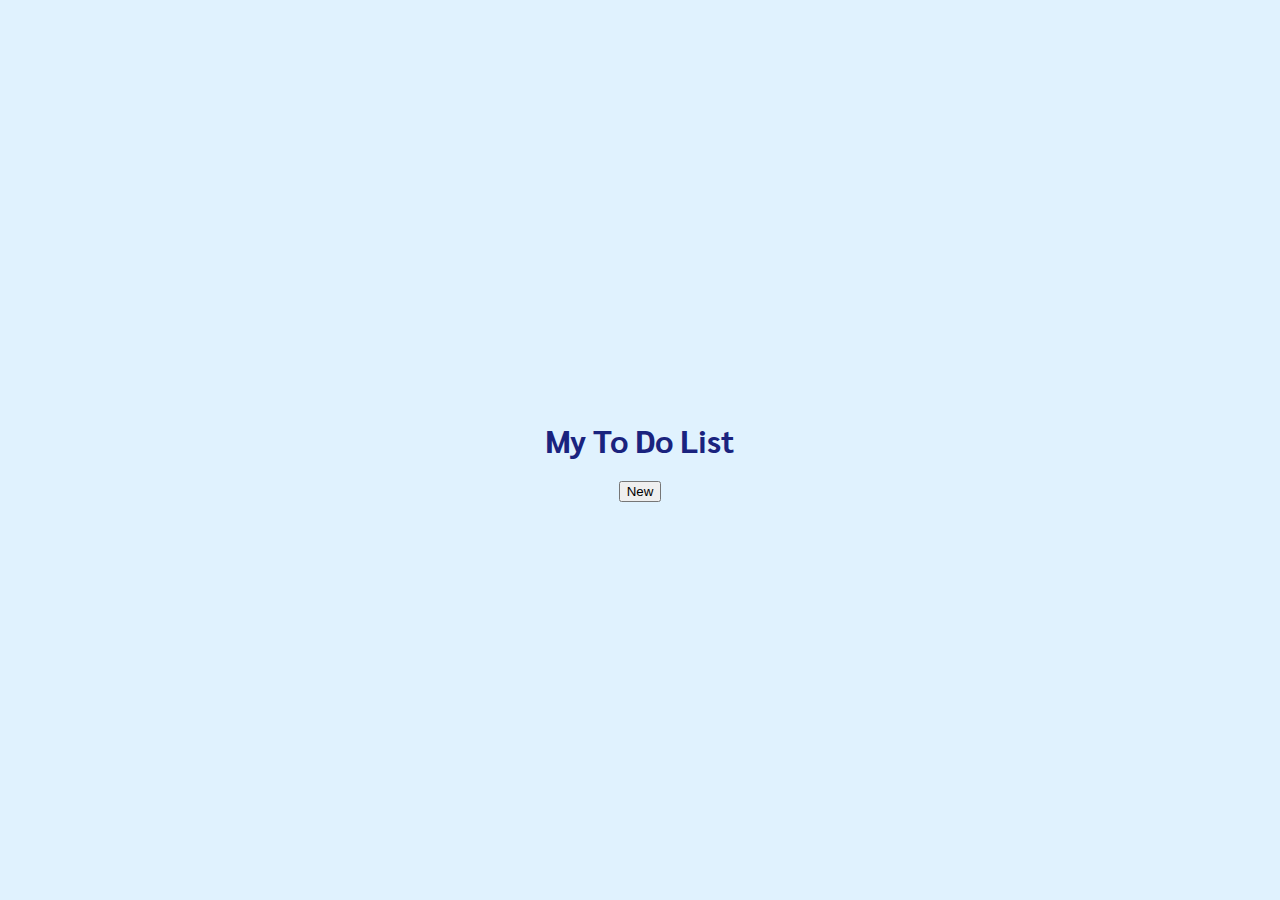
<file: cell03/ex03/index.html>
<!DOCTYPE html>
<html lang="en">
<head>
    <meta charset="UTF-8">
    <title>To Do List</title>
    <style>
        @import url('https://fonts.googleapis.com/css2?family=Sarabun:wght@400;700&display=swap');
        body {
            font-family: 'Sarabun', sans-serif;
            background-color: #e0f2fe;
            display: flex;
            flex-direction: column;
            align-items: center;
            justify-content: center;
            min-height: 100vh;
            margin: 0;
            color: #1a237e;
        } 
    </style>
</head>
<body>
    <h1>My To Do List</h1>
    <button id="newBtn">New</button>
    <div id="ft_list"></div>

    <script src="todo.js"></script>
</body>
</html>
</file>
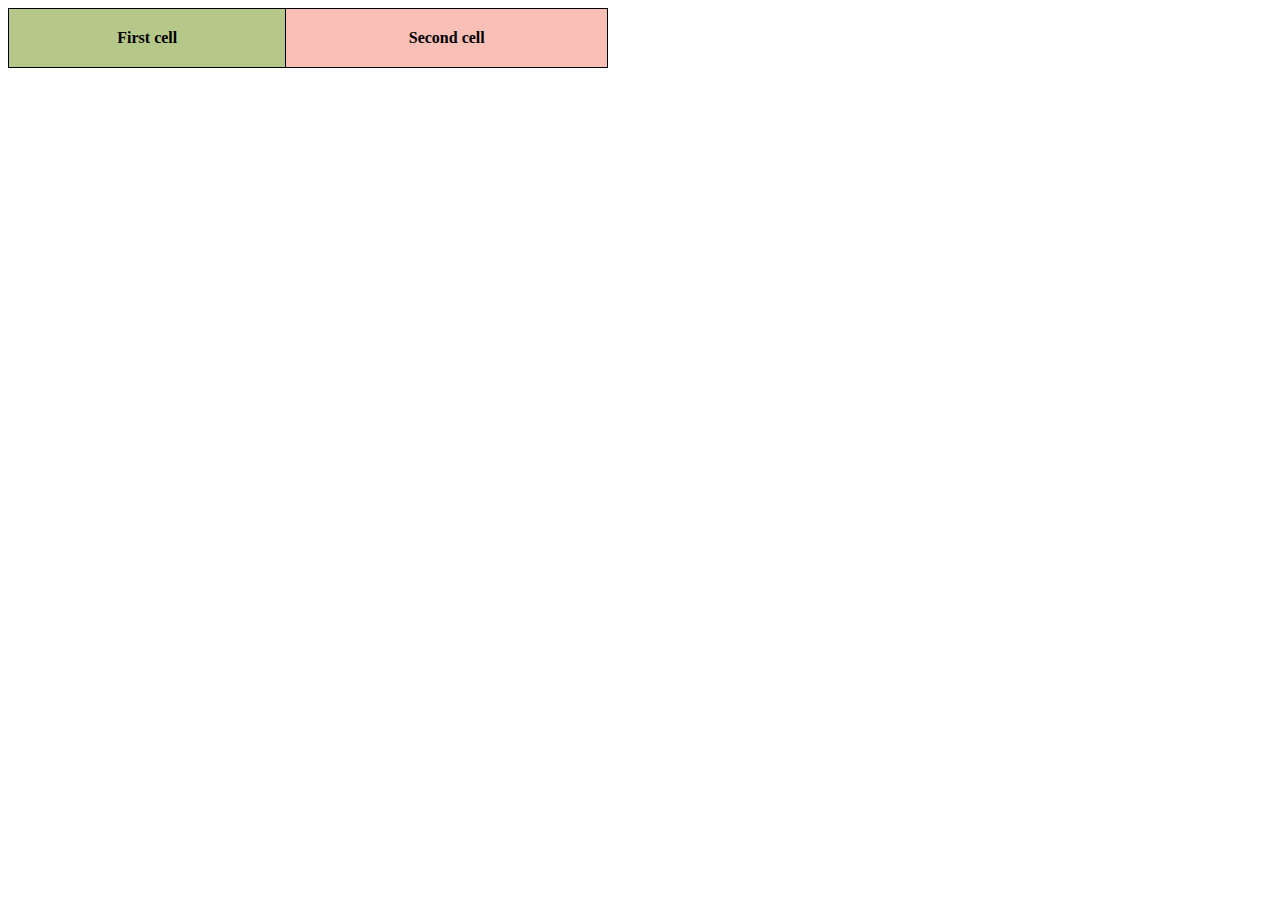
<file: cell01/ex05/tab.html>
<!DOCTYPE html>
<html lang="en">
<head>
    <meta charset="UTF-8">
    <meta name="viewport" content="width=device-width, initial-scale=1.0">
    <title>Document</title>
    <style>
        table {
            width: 600px;
            border-collapse: collapse;
        }
        td {
            border: 1px solid black;
            padding: 20px;
            text-align: center;
            font-weight: bold;
        }
        .cell1 {
            background-color: #b5c789; 
        }
        .cell2 {
            background-color: #f7bfb6;
        }
    </style>
</head>
<body>
    <table>
        <tr>
            <td class="cell1">First cell</td>
            <td class="cell2">Second cell</td>
        </tr>
    </table>    
</body>
</html>
</file>
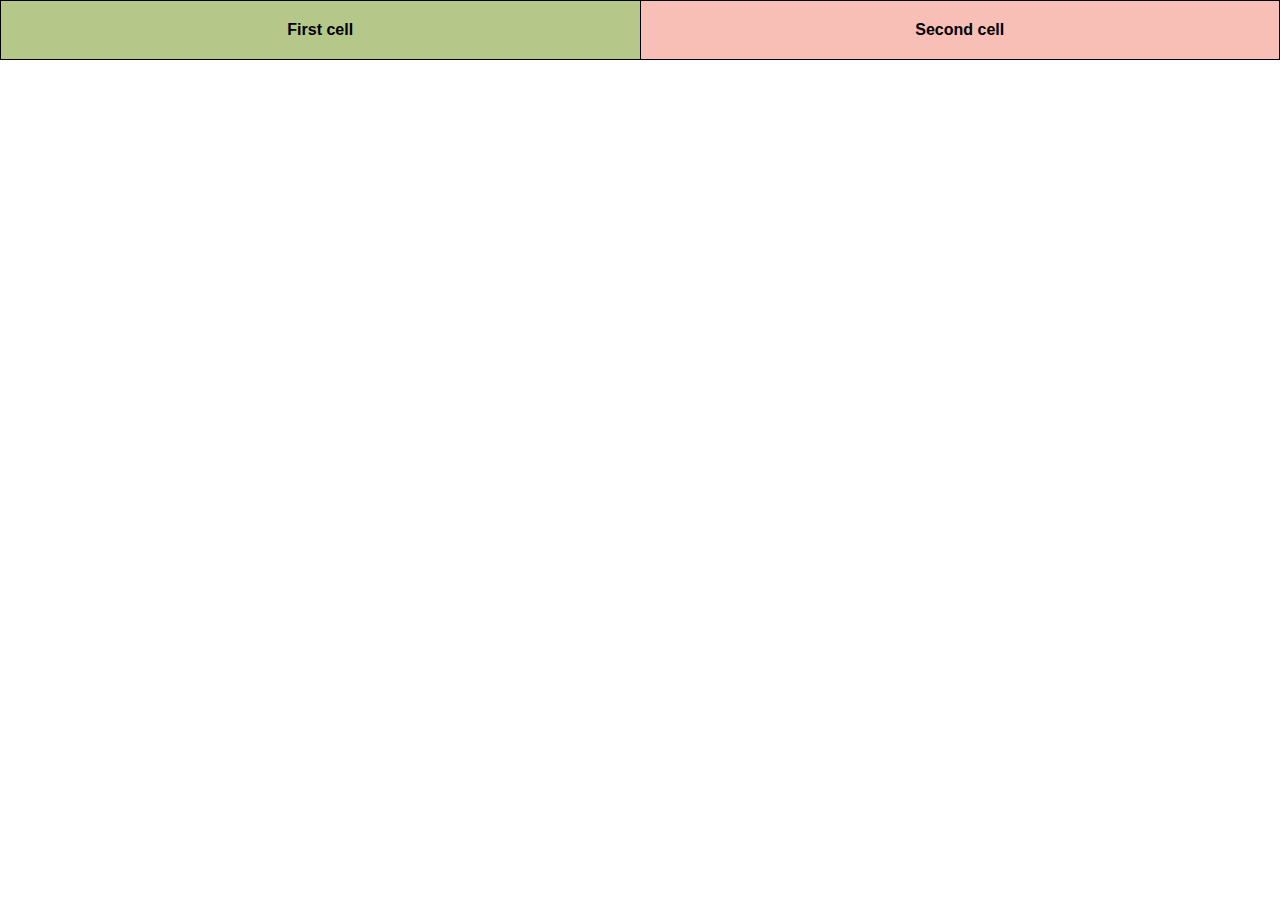
<file: cell01/ex06/responsive.html>
<!DOCTYPE html>
<html lang="en">
<head>
    <meta charset="UTF-8">
    <meta name="viewport" content="width=device-width, initial-scale=1.0">
    <title>Responsive Table</title>
    <style>
        body {
            margin: 0;
            padding: 0;
            font-family: sans-serif;
            box-sizing: border-box;
        }
        table {
            width: 100%;
            border-collapse: collapse;
            table-layout: fixed; 
        }
        td {
            border: 1px solid black;
            padding: 20px;
            text-align: center;
            font-weight: bold;
            word-wrap: break-word; 
        }
        .cell1 {
            background-color: #b5c789; 
        }
        .cell2 {
            background-color: #f7bfb6;
        }

        @media (max-width: 600px) {
            table, tr, td {
                display: block;
                width: 100% !important; 
            }
            td {
                margin-bottom: 10px;
            }
            tr {
                margin-bottom: 20px;
            }
        }
    </style>
</head>
<body>
    <table>
        <tr>
            <td class="cell1">First cell</td>
            <td class="cell2">Second cell</td>
        </tr>
    </table>
</body>
</html>
</file>
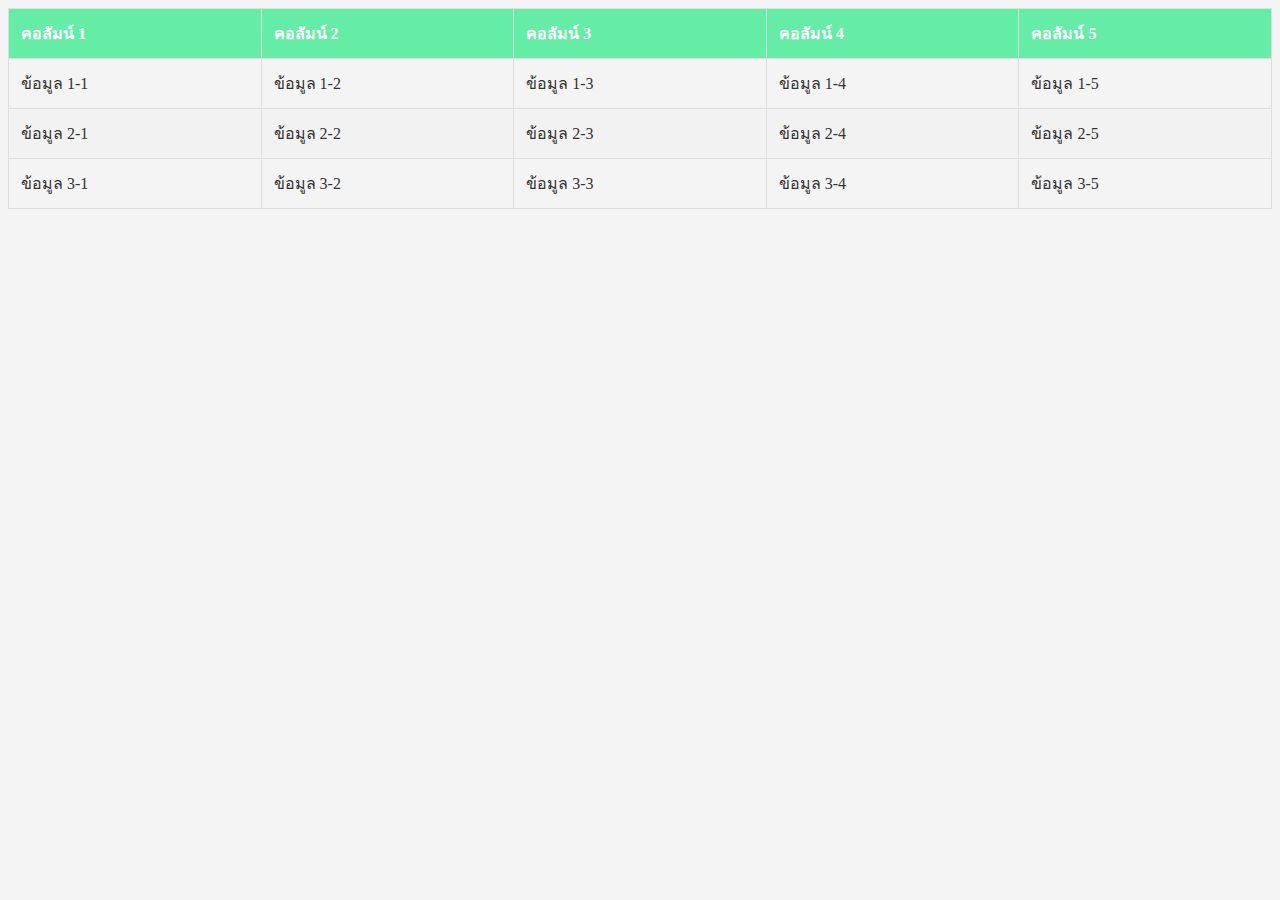
<file: cell02/ex00/responsive.html>
<!DOCTYPE html>
<html lang="th">
<head>
    <meta charset="UTF-8">
    <meta name="viewport" content="width=device-width, initial-scale=1.0">
    <title>Responsive Table</title>
    <link rel="stylesheet" href="responsive.css">
</head>
<body>

    <div class="table-container">
        <table>
            <thead>
                <tr>
                    <th>คอลัมน์ 1</th>
                    <th>คอลัมน์ 2</th>
                    <th>คอลัมน์ 3</th>
                    <th>คอลัมน์ 4</th>
                    <th>คอลัมน์ 5</th>
                </tr>
            </thead>
            <tbody>
                <tr>
                    <td>ข้อมูล 1-1</td>
                    <td>ข้อมูล 1-2</td>
                    <td>ข้อมูล 1-3</td>
                    <td>ข้อมูล 1-4</td>
                    <td>ข้อมูล 1-5</td>
                </tr>
                <tr>
                    <td>ข้อมูล 2-1</td>
                    <td>ข้อมูล 2-2</td>
                    <td>ข้อมูล 2-3</td>
                    <td>ข้อมูล 2-4</td>
                    <td>ข้อมูล 2-5</td>
                </tr>
                <tr>
                    <td>ข้อมูล 3-1</td>
                    <td>ข้อมูล 3-2</td>
                    <td>ข้อมูล 3-3</td>
                    <td>ข้อมูล 3-4</td>
                    <td>ข้อมูล 3-5</td>
                </tr>
                </tbody>
        </table>
    </div>

</body>
</html>
</file>
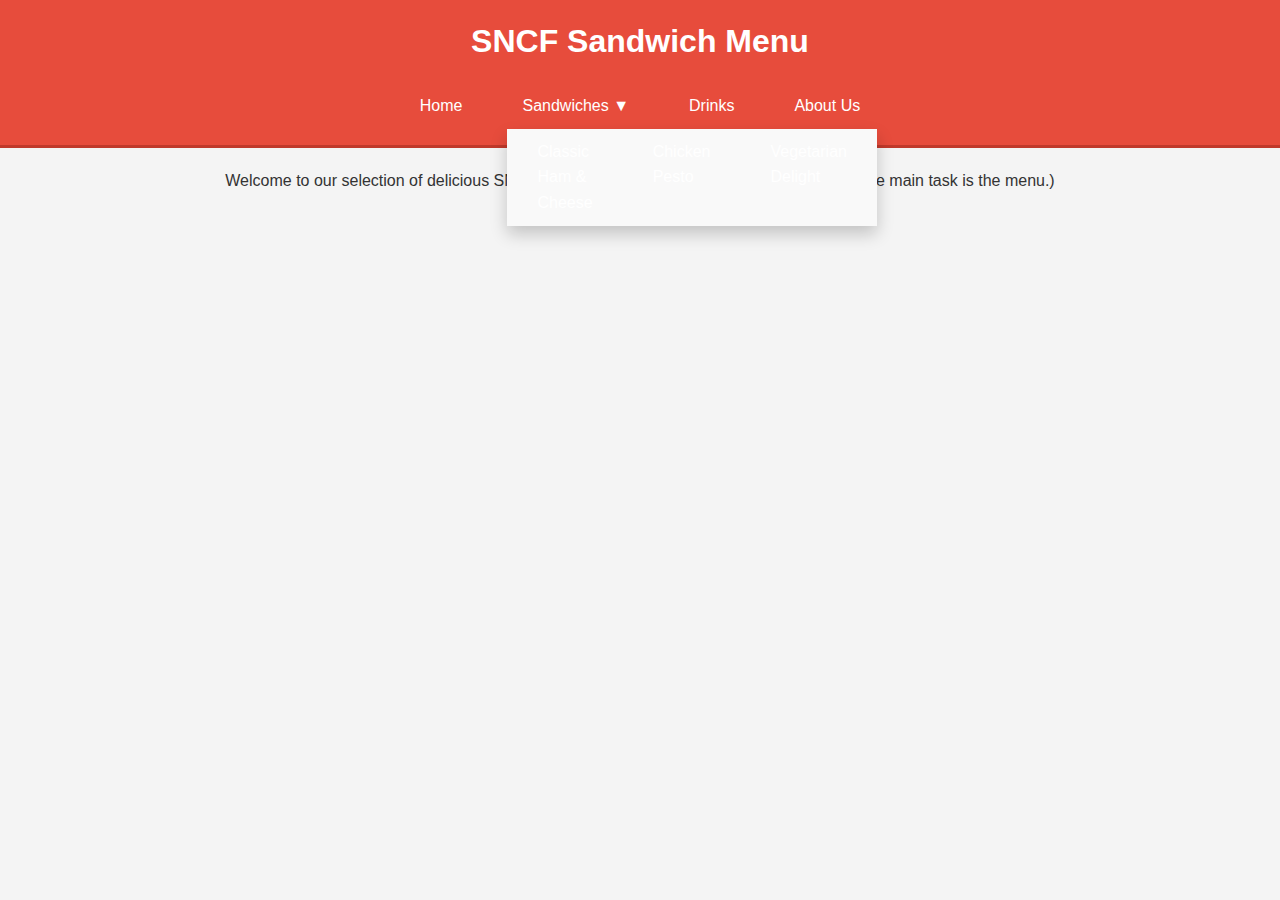
<file: cell02/ex01/menu.html>
<!DOCTYPE html>
<html lang="en">
<head>
    <meta charset="UTF-8">
    <meta name="viewport" content="width=device-width, initial-scale=1.0">
    <title>SNCF Sandwich Menu</title>
    <link rel="stylesheet" href="menu.css">
</head>
<body>

    <header>
        <h1>SNCF Sandwich Menu</h1>
        <nav class="dropdown-nav">
            <ul>
                <li><a href="#">Home</a></li>
                <li class="dropdown">
                    <a href="#">Sandwiches &#9660;</a> <ul class="dropdown-content">
                        <li><a href="#">Classic Ham & Cheese</a></li>
                        <li><a href="#">Chicken Pesto</a></li>
                        <li><a href="#">Vegetarian Delight</a></li>
                    </ul>
                </li>
                <li><a href="#">Drinks</a></li>
                <li><a href="#">About Us</a></li>
            </ul>
        </nav>
    </header>

    <main>
        <p>Welcome to our selection of delicious SNCF sandwiches! (This is just placeholder text, as the main task is the menu.)</p>
        <p>Enjoy your visit!</p>
    </main>

</body>
</html>
</file>
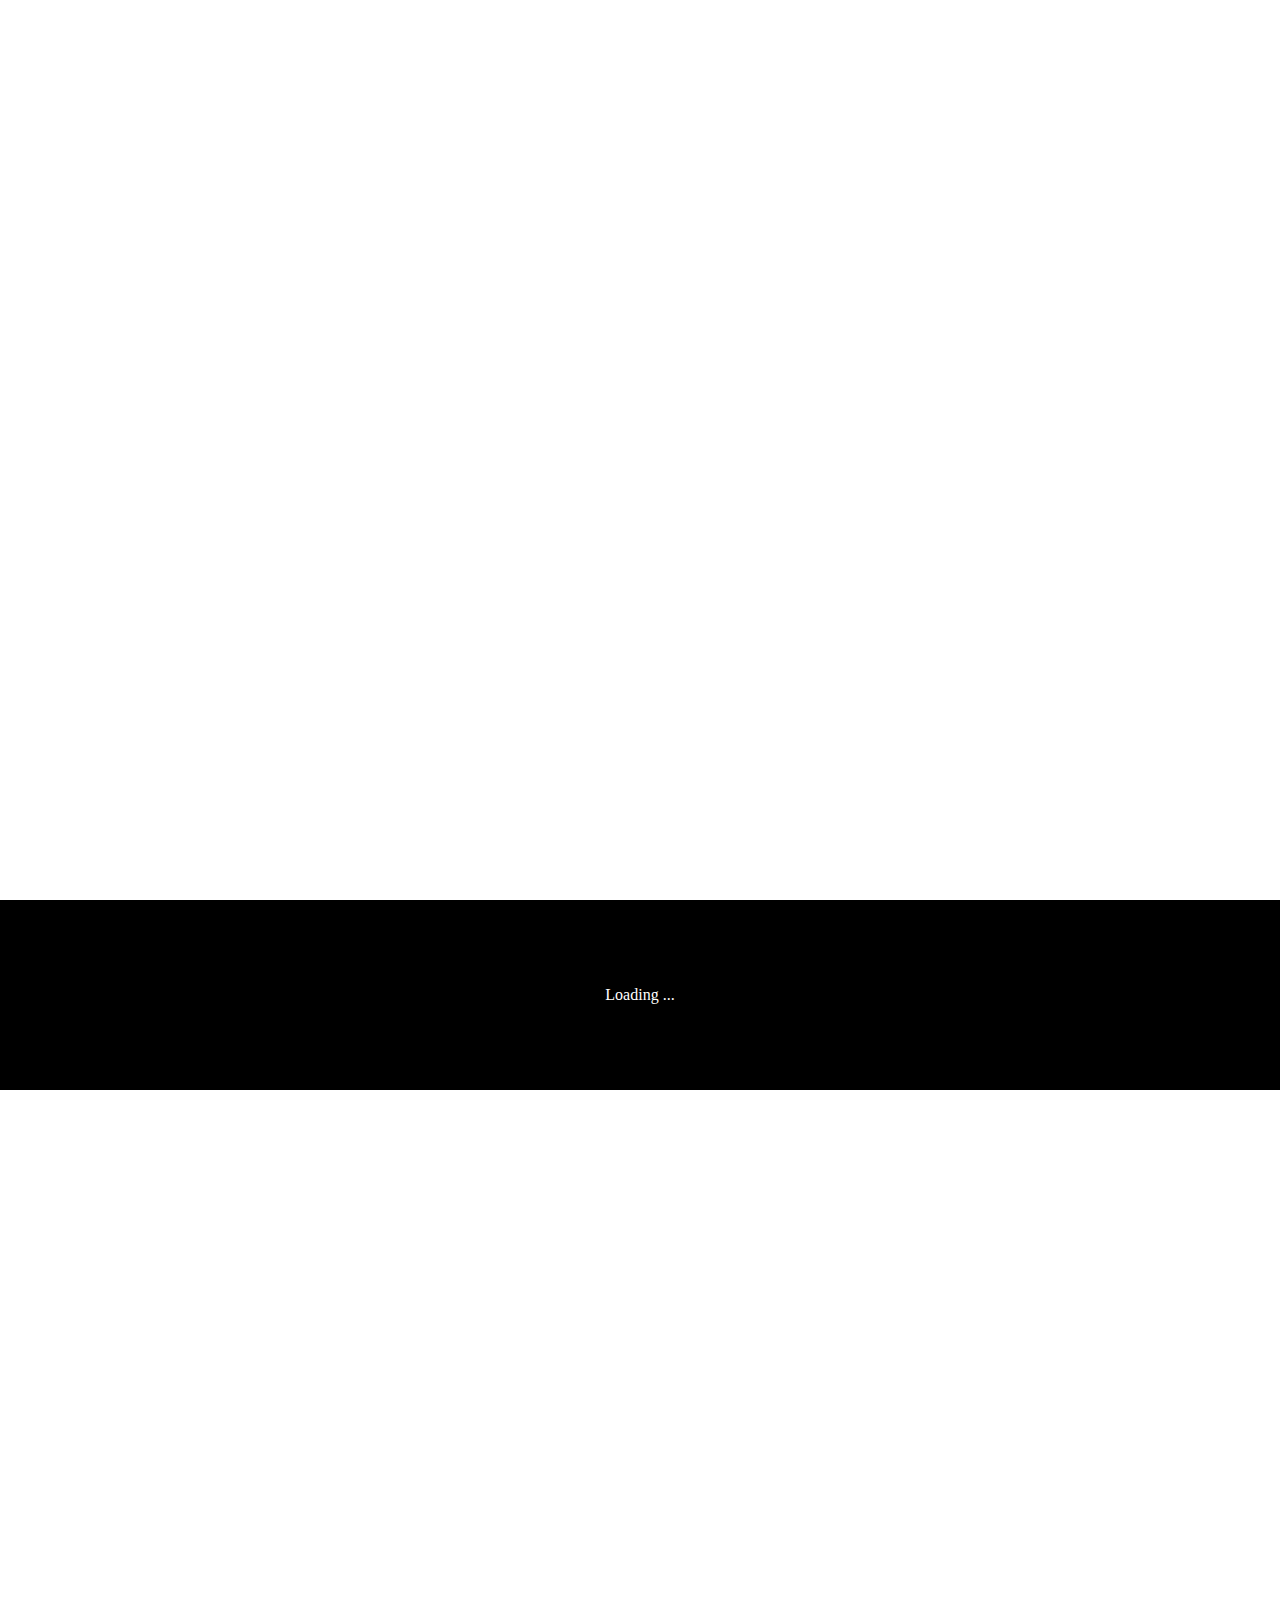
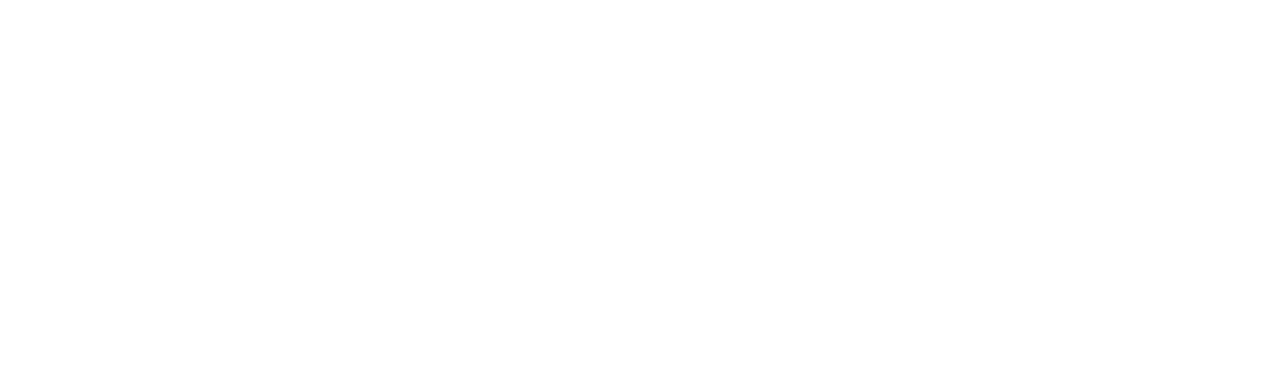
<file: cell02/ex02/parallax.html>
<!DOCTYPE html>
<html lang="en">
<head>
    <meta charset="UTF-8">
    <meta name="viewport" content="width=device-width, initial-scale=1.0">
    <title>Parallax Webpage</title>
    <link rel="stylesheet" href="parallax.css">
</head>
<body>

    <div class="parallax-section" id="section1">
        <div class="text-content">
            <h1>rabbit rabbit!</h1>
        </div>
    </div>

    <div class="solid-section">
        <div class="text-content">
            <p>Loading ...</p>
        </div>
    </div>

    <div class="parallax-section" id="section2">
        <div class="text-content">
            <h1>Hello World</h1>
        </div>
    </div>

</body>
</html>
</file>
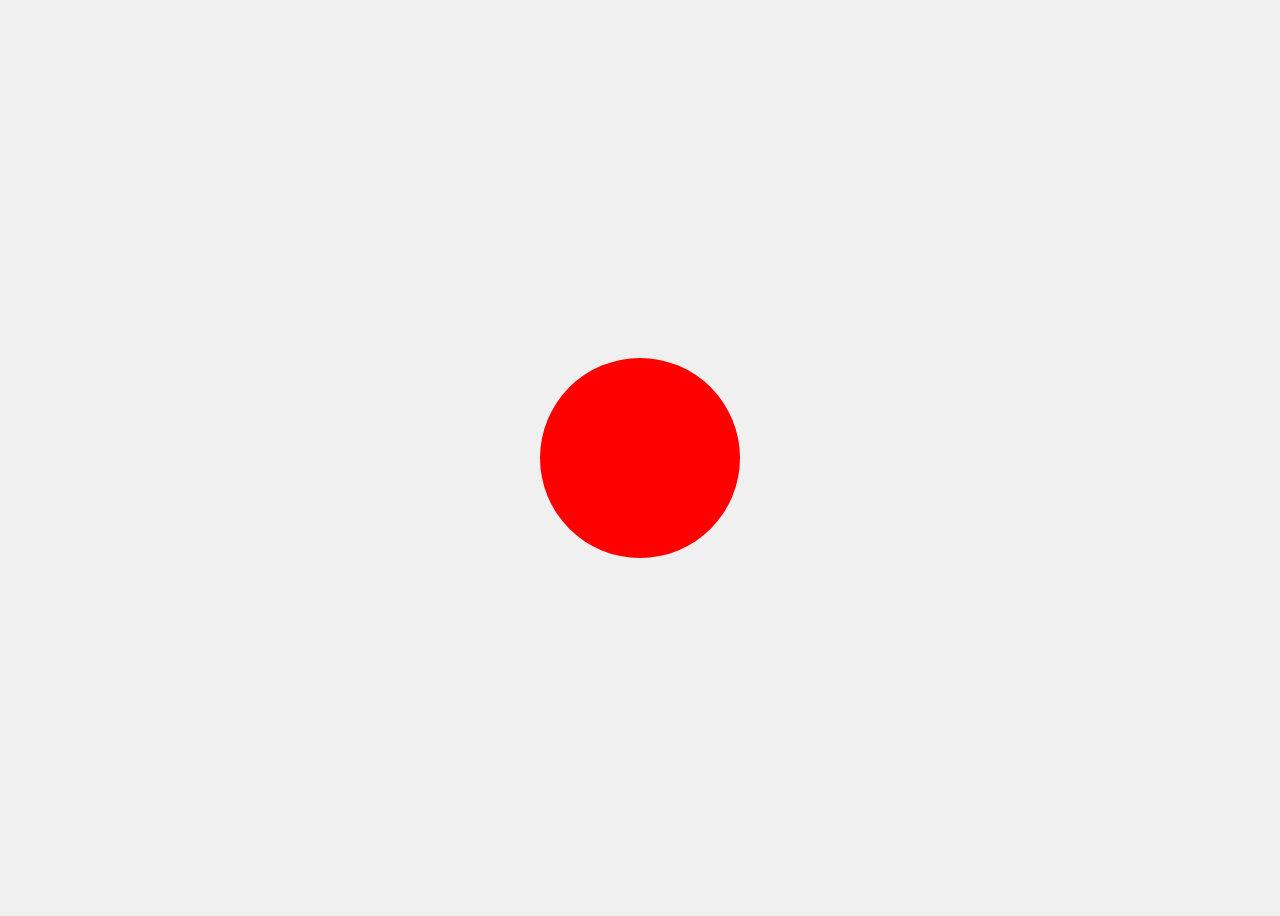
<file: cell03/ex01/balloon.html>
<!DOCTYPE html>
<html lang="en">
<head>
    <meta charset="UTF-8">
    <meta name="viewport" content="width=device-width, initial-scale=1.0">
    <title>Explode this balloon</title>
    <style>
        body {
            display: flex;
            justify-content: center;
            align-items: center;
            height: 100vh;
            background-color: #f0f0f0;
        }
        #balloon {
            width: 200px;
            height: 200px;
            background-color: red;
            border-radius: 50%;
            cursor: pointer;
            transition: all 0.2s ease-in-out;
        }
    </style>
</head>
<body>
    <div id="balloon"></div>

    <script>
        const balloon = document.getElementById('balloon');
        let size = 200; // ขนาดเริ่มต้น
        const colors = ['red', 'green', 'blue'];
        let colorIndex = 0;

        // คลิก = โตขึ้น +10px และวนสีไปข้างหน้า
        balloon.addEventListener('click', () => {
            size += 10;
            
            if (size > 420) {
                size = 200; 
                balloon.style.backgroundColor = colors[0]; 
                colorIndex = 0;
            } else {
                colorIndex = (colorIndex + 1) % colors.length;
                balloon.style.backgroundColor = colors[colorIndex];
            }

            balloon.style.width = size + 'px';
            balloon.style.height = size + 'px';
        });

        // mouseleave = เล็กลง -5px และวนสีถอยหลัง
        balloon.addEventListener('mouseleave', () => {
            if (size > 200) {
                size -= 5;
            }
            balloon.style.width = size + 'px';
            balloon.style.height = size + 'px';

            colorIndex = (colorIndex - 1 + colors.length) % colors.length;
            balloon.style.backgroundColor = colors[colorIndex];
        });
    </script>
</body>
</html>
</file>
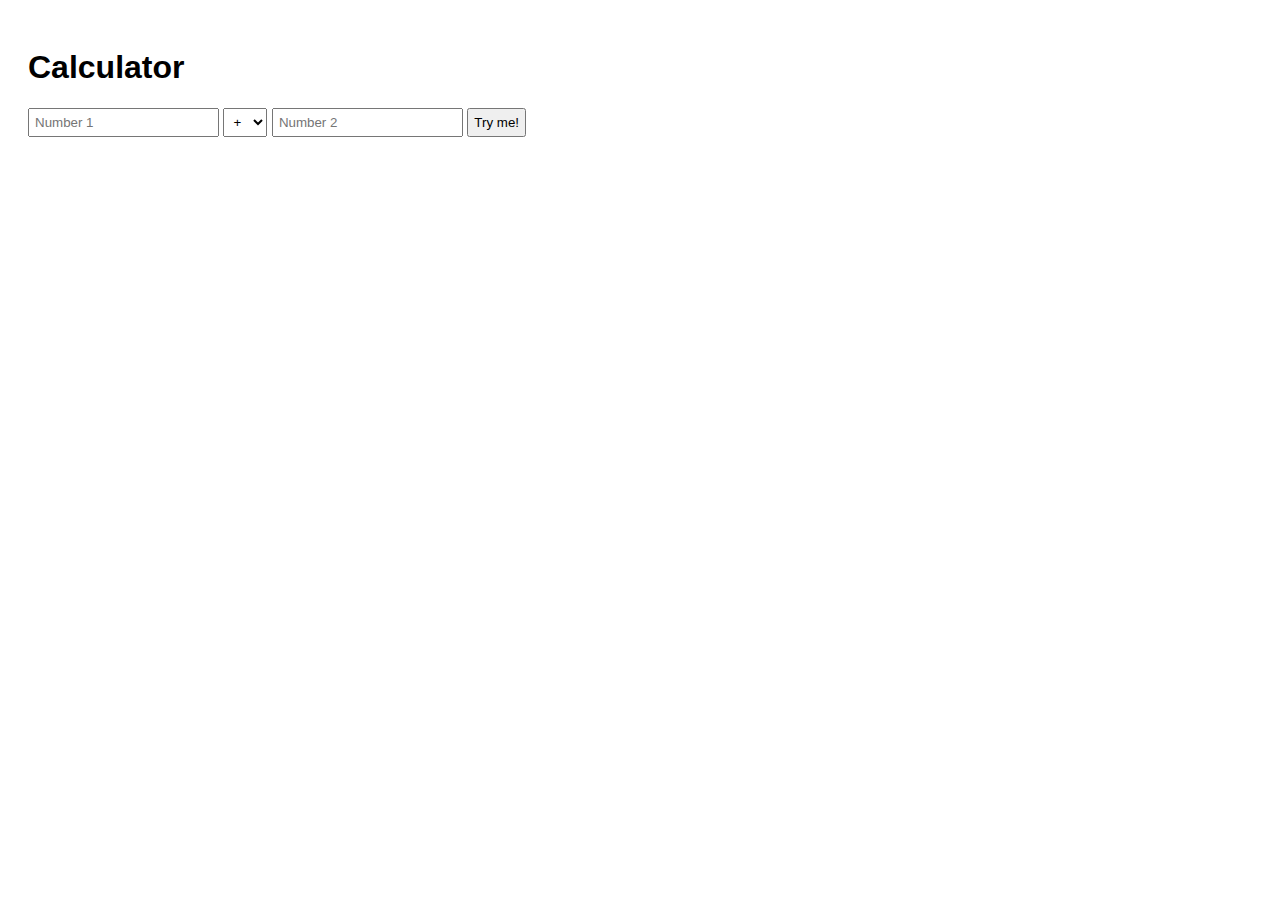
<file: cell03/ex02/calc.html>
<!DOCTYPE html>
<html lang="en">
<head>
    <meta charset="UTF-8">
    <meta name="viewport" content="width=device-width, initial-scale=1.0">
    <title>Basic Calculator</title>
    <style>
        body {
            font-family: Arial, sans-serif;
            padding: 20px;
        }
        input, select {
            margin-bottom: 10px;
            padding: 5px;
        }
    </style>
</head>
<body>
    <h1>Calculator</h1>
    <input type="text" id="num1" placeholder="Number 1">
    <select id="operator">
        <option value="+">+</option>
        <option value="-">-</option>
        <option value="*">*</option>
        <option value="/">/</option>
        <option value="%">%</option>
    </select>
    <input type="text" id="num2" placeholder="Number 2">
    <input type="submit" value="Try me!" onclick="calculate()">

    <script>
        function calculate() {
            const num1 = parseInt(document.getElementById('num1').value);
            const num2 = parseInt(document.getElementById('num2').value);
            const operator = document.getElementById('operator').value;
            let result;

            if (isNaN(num1) || isNaN(num2) || num1 < 0 || num2 < 0) {
                alert("Error : (' .");
                return;
            }

            if ((operator === '/' || operator === '%') && num2 === 0) {
                alert("It's over 9000!");
                console.log("It's over 9000! (log)");
                return;
            }

            switch (operator) {
                case '+':
                    result = num1 + num2;
                    break;
                case '-':
                    result = num1 - num2;
                    break;
                case '*':
                    result = num1 * num2;
                    break;
                case '/':
                    result = num1 / num2;
                    break;
                case '%':
                    result = num1 % num2;
                    break;
            }

            alert(result);
            console.log(result);
        }
    </script>
</body>
</html>
</file>
<file: cell02/ex00/responsive.css>
body {
    background-color: #f4f4f4;
    color: #333;
}

h1 {
    text-align: center;
    margin-top: 20px;
}

.table-container {
    width: 100%; 
    overflow-x: auto; 
    -webkit-overflow-scrolling: touch; 
}

table {
    width: 100%; 
    border-collapse: collapse; 
    margin-bottom: 20px;
}

th, td {
    border: 1px solid #ddd;
    padding: 12px;
    text-align: left;
    white-space: nowrap; 
}

th {
    background-color: #64eda4;
    color: white;
    font-weight: bold;
}

tbody tr:nth-child(even) {
    background-color: #f2f2f2;
}

tbody tr:hover {
    background-color: #ddd;
}

@media screen and (max-width: 768px) {
    th, td {
        padding: 8px; 
        font-size: 14px; 
    }
}
@media screen and (max-width: 480px) {
    th, td {
        padding: 6px;
        font-size: 12px;
    }
}
</file>
<file: cell02/ex02/parallax.css>
body, html {
    height: 100%;
    margin: 0;
    color: white;
}

.parallax-section {
    position: relative;
    opacity: 0.90;
    background-position: center;
    background-repeat: no-repeat;
    background-size: cover;
    background-attachment: fixed; 
    height: 100vh;
    display: flex;
    justify-content: center;
    align-items: center;
}

#section1 {
    background-image: url('https://images.accentuate.io/?c_options=w_2136&shop=vetslovepets-prod.myshopify.com&image=https://cdn.accentuate.io/592401268972/1731453596640/iStock-1367655730.jpg?v=1731453596640'); /* เปลี่ยน URL เป็นรูปภาพของคุณ */
}

#section2 {
    background-image: url('https://images.accentuate.io/?c_options=w_1932&shop=vetslovepets-prod.myshopify.com&image=https://cdn.accentuate.io/592401268972/1731425638813/iStock-1296973230.jpg?v=1731425638813'); /* เปลี่ยน URL เป็นรูปภาพของคุณ */
}

.solid-section {
    background-color: #000;
    color: white;
    padding: 50px;
}

.text-content {
    text-align: center;
    padding: 20px;
    border-radius: 10px;
}
</file>
<file: cell02/ex01/menu.css>
/* Basic Reset */
* {
    margin: 0;
    padding: 0;
    box-sizing: border-box;
}

body {
    font-family: 'Arial', sans-serif;
    line-height: 1.6;
    background-color: #f4f4f4; 
    color: #333;
}

header {
    background: #e74c3c; 
    color: #fff;
    padding: 1rem 0;
    text-align: center;
    border-bottom: 3px solid #c0392b;
}

header h1 {
    margin-bottom: 1rem;
}

.dropdown-nav ul {
    list-style: none;
    display: flex;
    justify-content: center; 
}

.dropdown-nav ul li {
    margin: 0 15px; 
    position: relative; 
}

.dropdown-nav ul li a {
    color: #fff;
    text-decoration: none;
    padding: 10px 15px;
    display: block; 
    transition: background-color 0.3s ease;
}

.dropdown-nav ul li a:hover {
    background-color: #c0392b; 
}


.dropdown-content {
    display: none; 
    position: absolute; 
    background-color: #f9f9f9; 
    min-width: 160px;
    box-shadow: 0px 8px 16px 0px rgba(0,0,0,0.2);
    z-index: 1; 
    top: 100%; 
    left: 0; 
}

.dropdown-content li {
    margin: 0; 
}

.dropdown-content li a {
    color: #333; 
    padding: 12px 16px;
    text-decoration: none;
    display: block;
    text-align: left; 
}

.dropdown-content li a:hover {
    background-color: #ddd; 
}

.dropdown:hover .dropdown-content {
    display: block;
}

main {
    padding: 20px;
    text-align: center;
}
</file>
